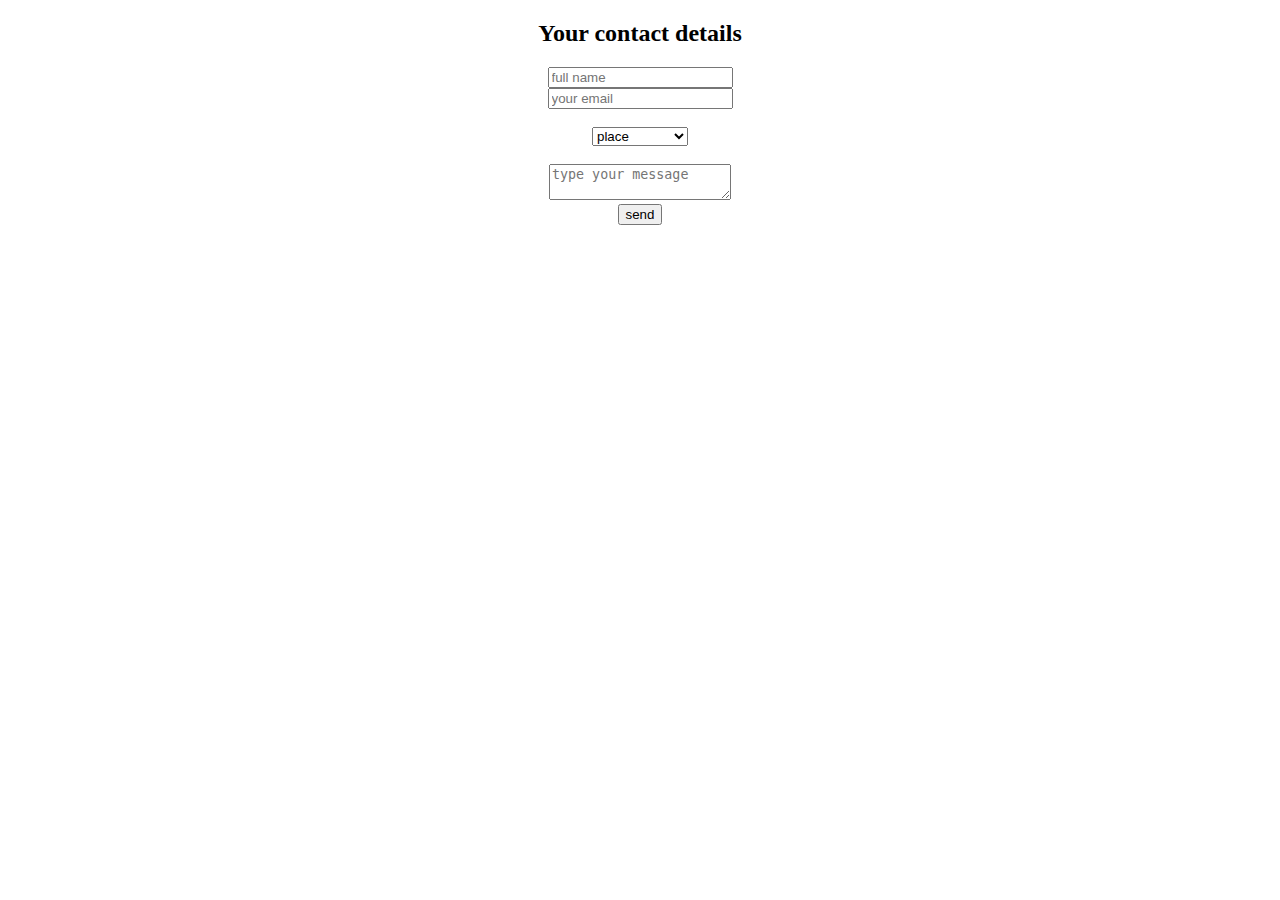
<file: contact-me.html>
<!DOCTYPE html>
<html lang="en">
 <head>
    <meta charset="UTF-8">
    <title>my contact</title>
 </head>
<body><center>
    <div class="container">
    <h2>Your contact details</h2>
<form action= "https://formspree.io/f/xknajjkj" method="post">
 <input type="text" placeholder="full name" required><br>
 <input type=email name="email" placeholder="your email" required><br>
 <br> <select name="continent">
    <option>place</option>
  <option>asia</option>
  <option >N.S america</option>
  <option>africa</option>
  </select><br>
 <br>
 <textarea name="message" placeholder="type your message" required></textarea><br>
 <button type="submit">send</button>
 </form>
 </div>
 </center>
</body>
</html>
</file>
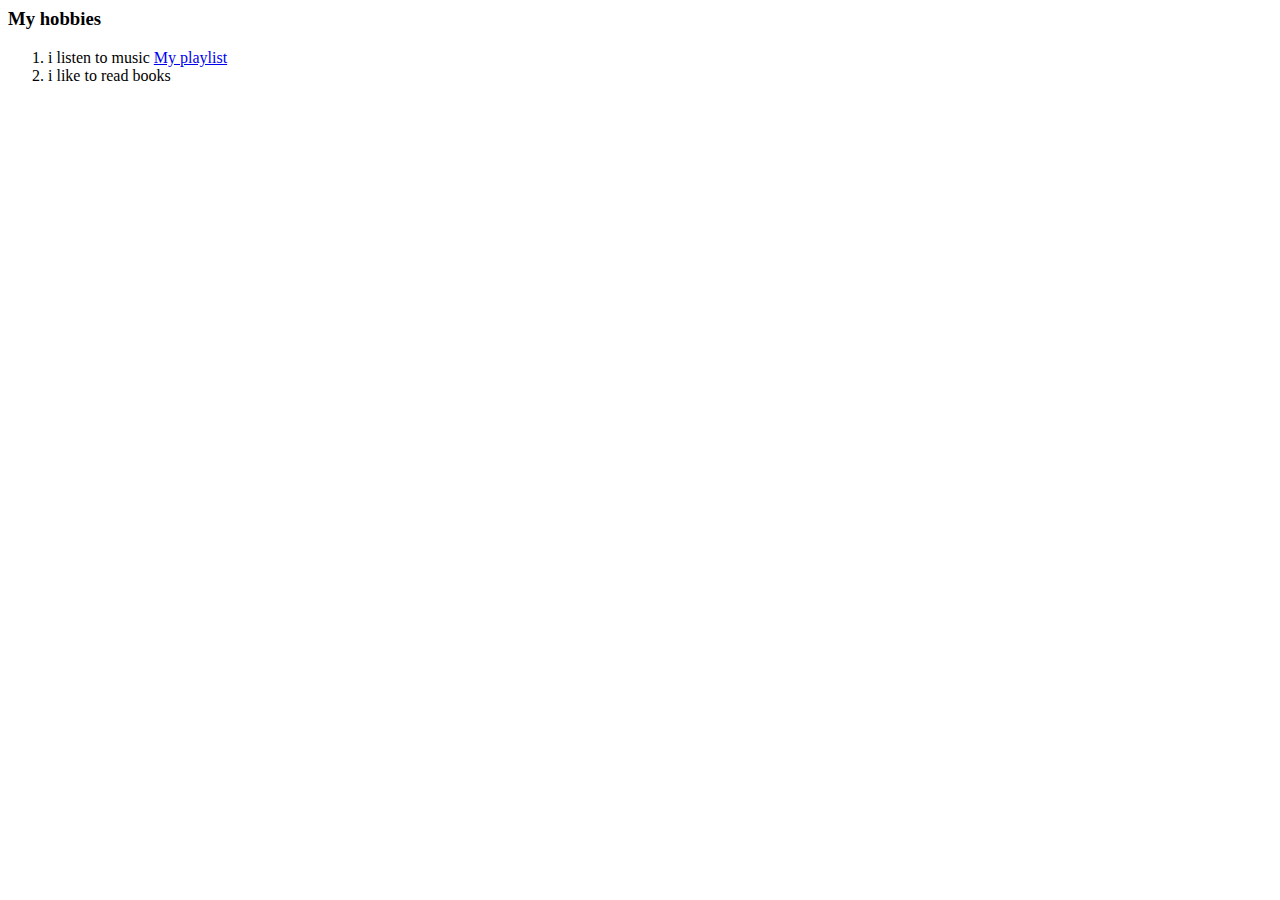
<file: hobbies.html>
<html lang="en">
<head>
    <meta charset="UTF-8">
    <title>my hobbies</title>
</head>
<body>
    <h3>My hobbies</h3>
    <ol >
        <li>i listen to music <a href="https://youtu.be/CeFQO9MQNqs">My playlist</a></li>
        <li>i like to read books</li>
    </ol>
</body>
</html>
<!DOCTYPE html>
</file>
